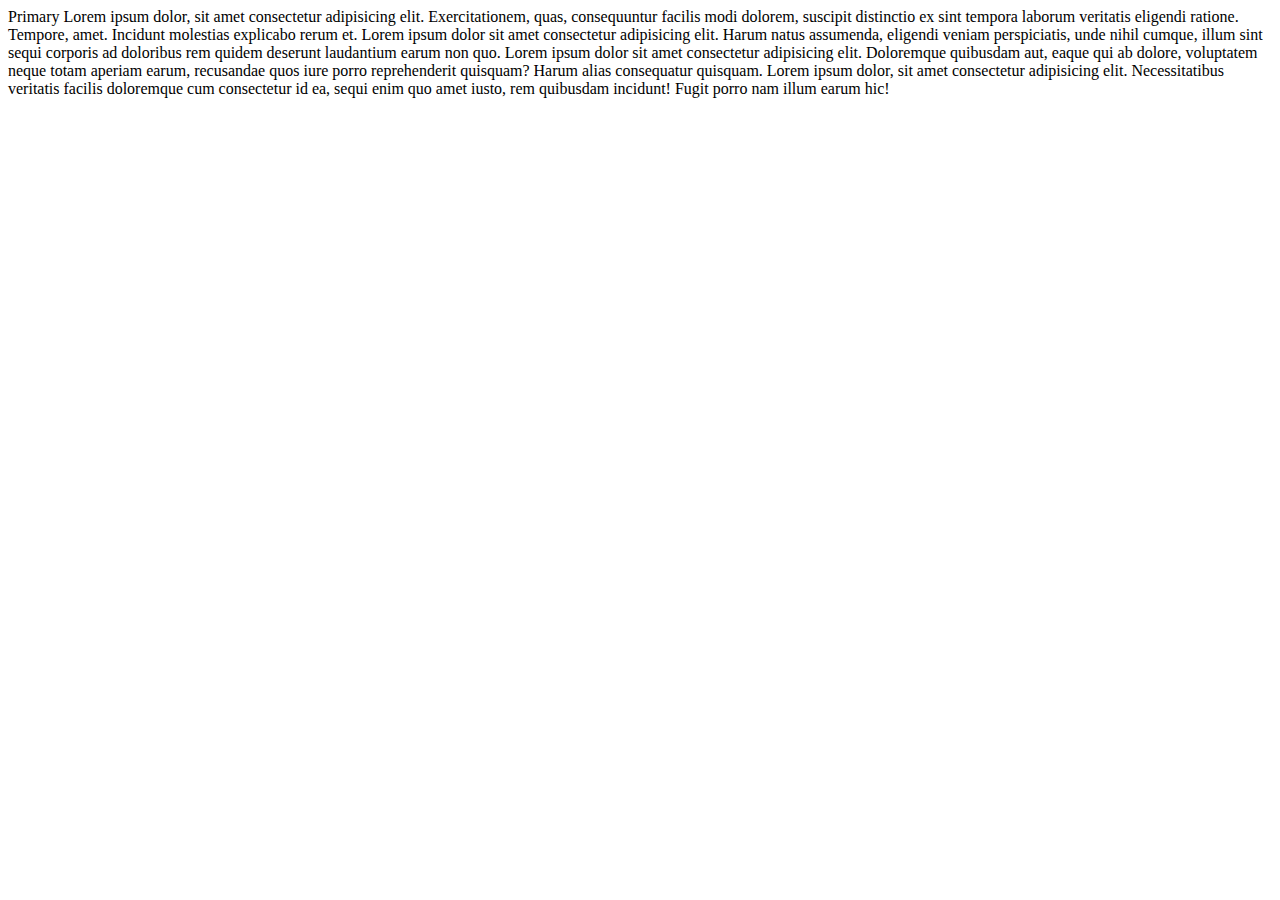
<file: bootstap.html>
<!DOCTYPE html>
<html lang="en">
<head>
    <meta charset="UTF-8">
    <meta http-equiv="X-UA-Compatible" content="IE=edge">
    <meta name="viewport" content="width=device-width, initial-scale=1.0">
    <title>bootstrap try</title>
    <link href="https://cdn.jsdelivr.net/npm/bootstrap@5.2.2/dist/css/bootstrap.min.css" rel="stylesheet" integrity="sha384-Zenh87qX5JnK2Jl0vWa8Ck2rdkQ2Bzep5IDxbcnCeuOxjzrPF/et3URy9Bv1WTRi" crossorigin="anonymous">

    <style>
        
    </style>
</head>
<body>
    <div class="p-3 mb-3 bg-primary text-white">Primary Lorem ipsum dolor, sit amet consectetur adipisicing elit. Exercitationem, quas, consequuntur facilis modi dolorem, suscipit distinctio ex sint tempora laborum veritatis eligendi ratione. Tempore, amet. Incidunt molestias explicabo rerum et. Lorem ipsum dolor sit amet consectetur adipisicing elit. Harum natus assumenda, eligendi veniam perspiciatis, unde nihil cumque, illum sint sequi corporis ad doloribus rem quidem deserunt laudantium earum non quo. Lorem ipsum dolor sit amet consectetur adipisicing elit. Doloremque quibusdam aut, eaque qui ab dolore, voluptatem neque totam aperiam earum, recusandae quos iure porro reprehenderit quisquam? Harum alias consequatur quisquam. Lorem ipsum dolor, sit amet consectetur adipisicing elit. Necessitatibus veritatis facilis doloremque cum consectetur id ea, sequi enim quo amet iusto, rem quibusdam incidunt! Fugit porro nam illum earum hic!</div>
</body>
</html>
</file>
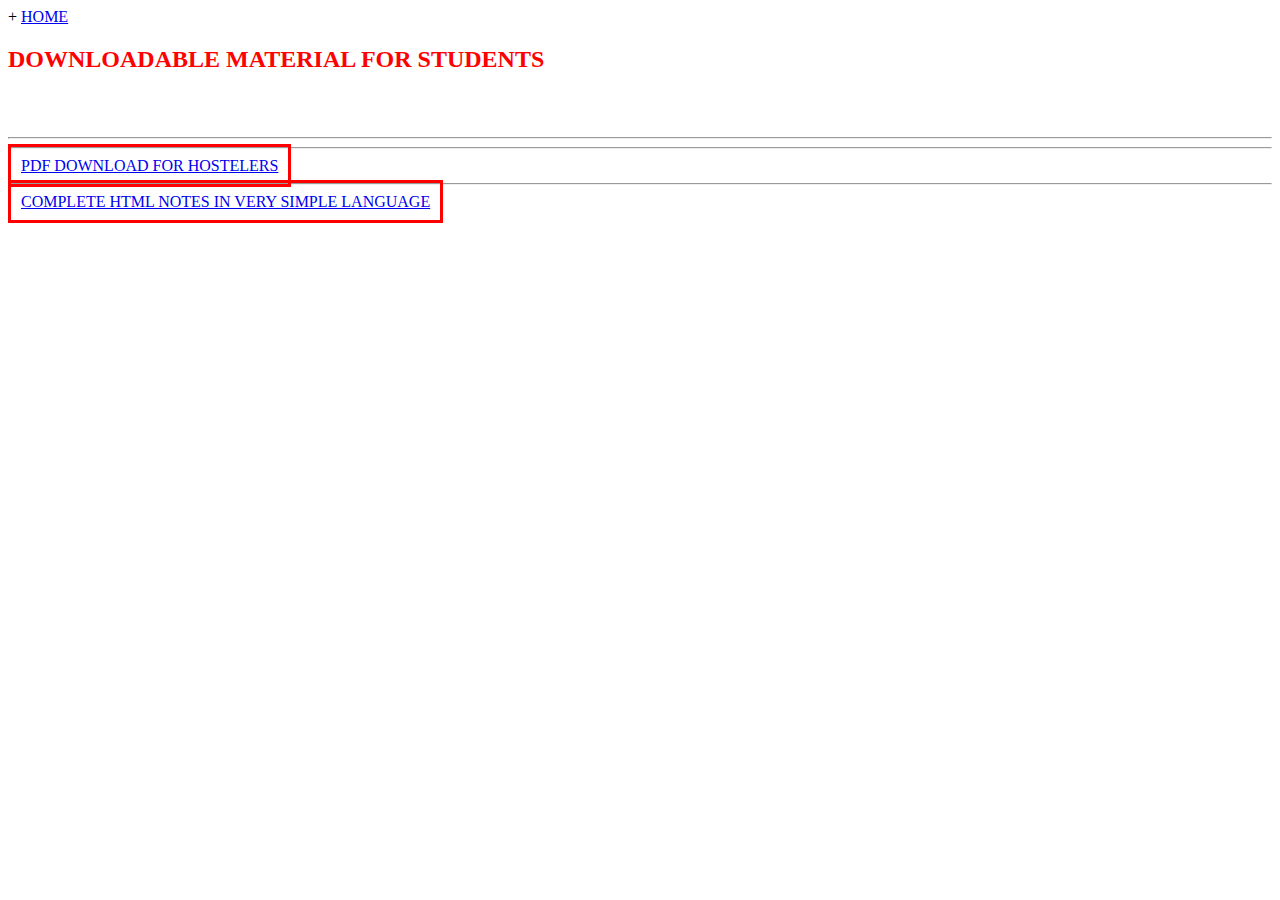
<file: download.html>
<!DOCTYPE html>
<html lang="en">
<head>
    <meta charset="UTF-8">
    <meta http-equiv="X-UA-Compatible" content="IE=edge">
    <meta name="viewport" content="width=device-width, initial-scale=1.0">
    <title>download</title>
<link href="https://cdn.jsdelivr.net/npm/bootstrap@5.2.2/dist/css/bootstrap.min.css" rel="stylesheet" integrity="sha384-Zenh87qX5JnK2Jl0vWa8Ck2rdkQ2Bzep5IDxbcnCeuOxjzrPF/et3URy9Bv1WTRi" crossorigin="anonymous">
<style>
.center {
  margin: auto;
  width: 50%;
  border: 3px solid rgb(255, 0, 0);
  padding: 10px;
}
</style>
+
</head>
<body>
    <a class="btn btn-primary" href="./index.html" role="button" target="_blank">HOME</a>

    <h2 style="color:red ;">DOWNLOADABLE MATERIAL FOR STUDENTS</h2>
    <br><br>
    <hr><hr>
    <a href="/hostel.pdf" class="center">PDF DOWNLOAD FOR HOSTELERS</a>
    <hr>
    <a href="/html my notes.pdf" class="center">COMPLETE HTML NOTES IN VERY SIMPLE LANGUAGE</a>



</body>
</html>
</file>
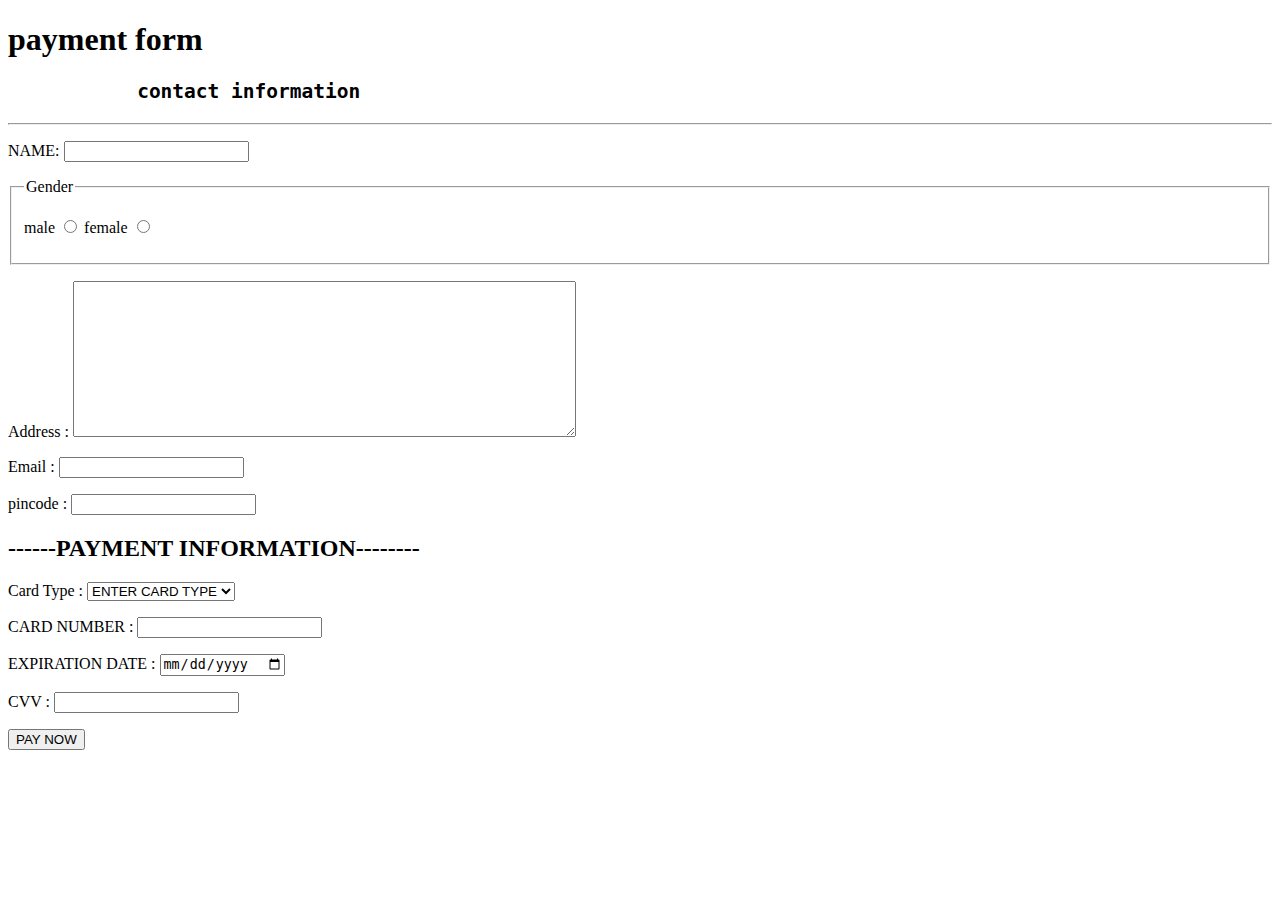
<file: form.html>
<!DOCTYPE html>
<html lang="en">
<head>
    <meta charset="UTF-8">
    <meta http-equiv="X-UA-Compatible" content="IE=edge">
    <meta name="viewport" content="width=device-width, initial-scale=1.0">
    <title>Document</title>
</head>
<body>
    <form action="">
        <h1>payment form</h1>
        <h2>  <pre>           contact information         </pre></h2>
<hr>
        <p>NAME: <input type="text" name="name" required></p>
        <fieldset>
            <legend>Gender</legend>
        <p>
            male <input type="radio" name="gender" required >
            female <input type="radio" name="gender" required >
        </p>
    </fieldset>
    <p>Address : <textarea name="address" cols="60" rows="10" required></textarea></p>
    <p>Email : <input type="email" name="email" required></p>
    <p>pincode : <input type="number" name="pincode" id="pincode"></p>

    <h2>------PAYMENT INFORMATION--------</h2>
        <p>Card Type : 
            <select name="card type" id="card type" required>
                <option value="">ENTER CARD TYPE</option>
                <option value="rupay">RUPAY</option>
                <option value="visa">VISA</option>
                <option value="mastercard">MASTERCARD</option>
            </select>
        </p>
<p>CARD NUMBER : <input type="number" name="card number" id="card number"</p>
<p>EXPIRATION DATE : <input type="date" name="exp date" id="exp date"></p>
<p>CVV : <input type="password" name="cvv" id="cvv"></p>
<input type="submit" name="submit" value="PAY NOW">


    </form>
</body>
</html>
</file>
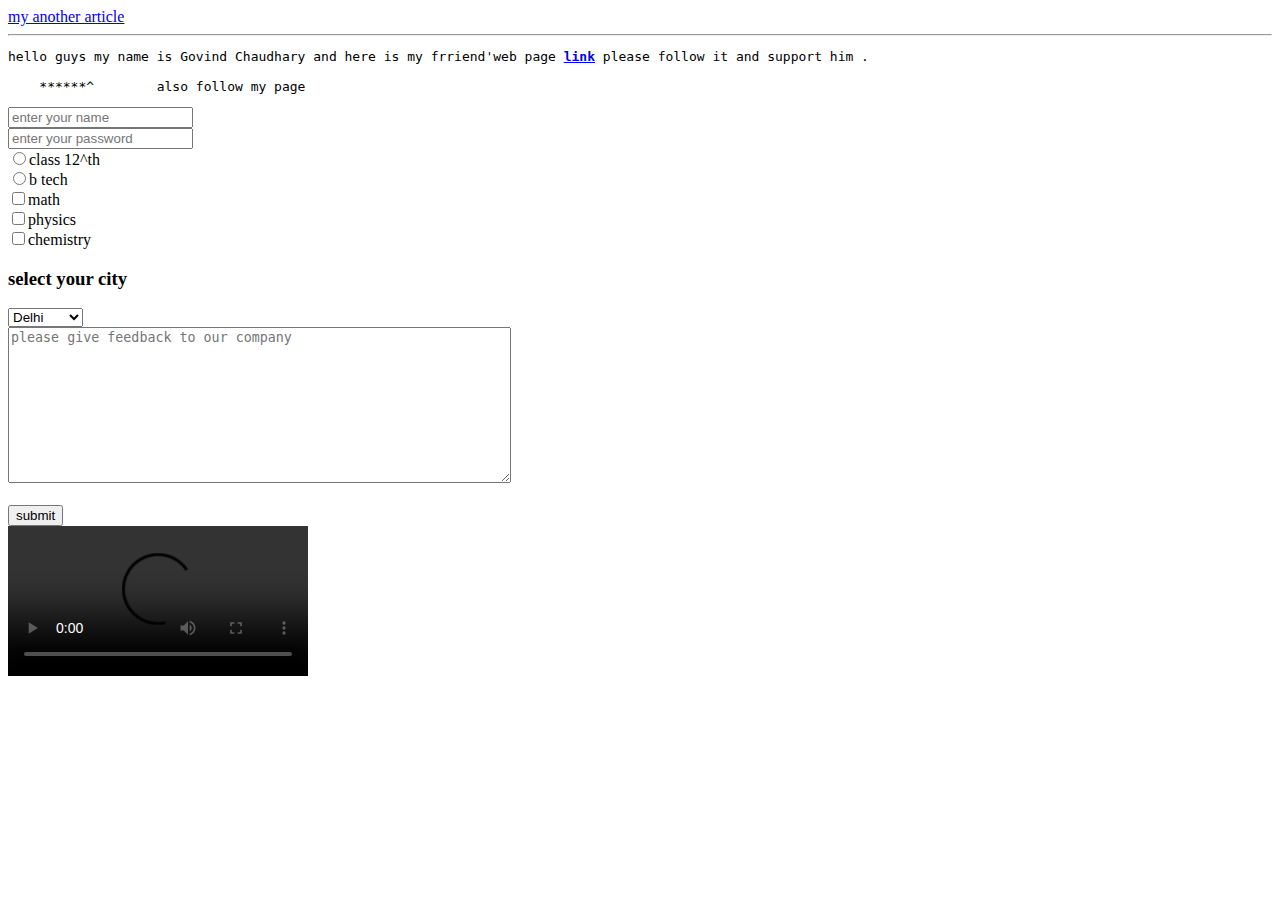
<file: trial.html>
<!DOCTYPE html>
<html lang="en">
<head>
    <meta charset="UTF-8">
    <meta http-equiv="X-UA-Compatible" content="IE=edge">
    <meta name="viewport" content="width=device-width, initial-scale=1.0">
    <title>portfolio</title>
</head>
<body>
    <a href="/index2.html" target="_blank" >my another article</a>
    <br>
<hr>
    <!-- <img src="/my_pic.jpg" alt="govind chaudhary" > -->
<!-- <p>(A+B)<sup>2</sup></p>

<p>ACITIC ACID = CH<sub>3</sub>COOH</p> -->
<pre>hello guys my name is Govind Chaudhary and here is my frriend'web page <a href="/index2.html" target="_blank"><b>link</b></a> please follow it and support him . 

    ******^        also follow my page
</pre>
 <!-- <div></div>
<ol>
<li>apple</li>
<li>mango</li>
<li>litchi</li>
</ol>
<table>
   <thead> <caption>student data</caption>
<th colspan="2">
information

</th>
</thead>
<tr>
<td>Govind</td>
<td>21684463</td>
</tr>
</table> -->
<form action="/action.php">
    <input type="text" placeholder="enter your name">
    <br>
    <input type="password" placeholder="enter your password">
    <br>
    <label for="1">
  <input type="radio" value="class 12^th" name="class" id="1" >class 12^th
</label>
<br>
  <label for="2"><input type="radio" value="b tech" name="class" id="2">b tech
  </label>
  <br>
  <label for="math">
    <input type="checkbox" value = "math" name="subject" id="1">math
</label>
<br>
<label for="phy">
    <input type="checkbox" value = "phy" name="subject" id="2">physics
</label>
<br>
<label for="chem">
    <input type="checkbox" value = "chem" name="subject" id="3">chemistry
</label>
<br>
<h3>select your city</h3>
<select name="city" >
    <option value="delhi">Delhi</option>
    <option value="lucknow">Lucknow</option>
    <option value="noida">Noida</option>
    <option value="aligarh">aligarh</option>
    <option value="mathura">mathura</option>
</select>
<br>
<textarea name="feedback" id="" cols="60" rows="10" placeholder="please give feedback to our company"></textarea>
<br>

    
    <br>
    <input type="submit" value="submit">

</form>

<video src="C:\Users\govind chaudhary\Videos\Captures\vid.mp4" controls loop autoplay >my video</video>




</body>
</html>
</file>
